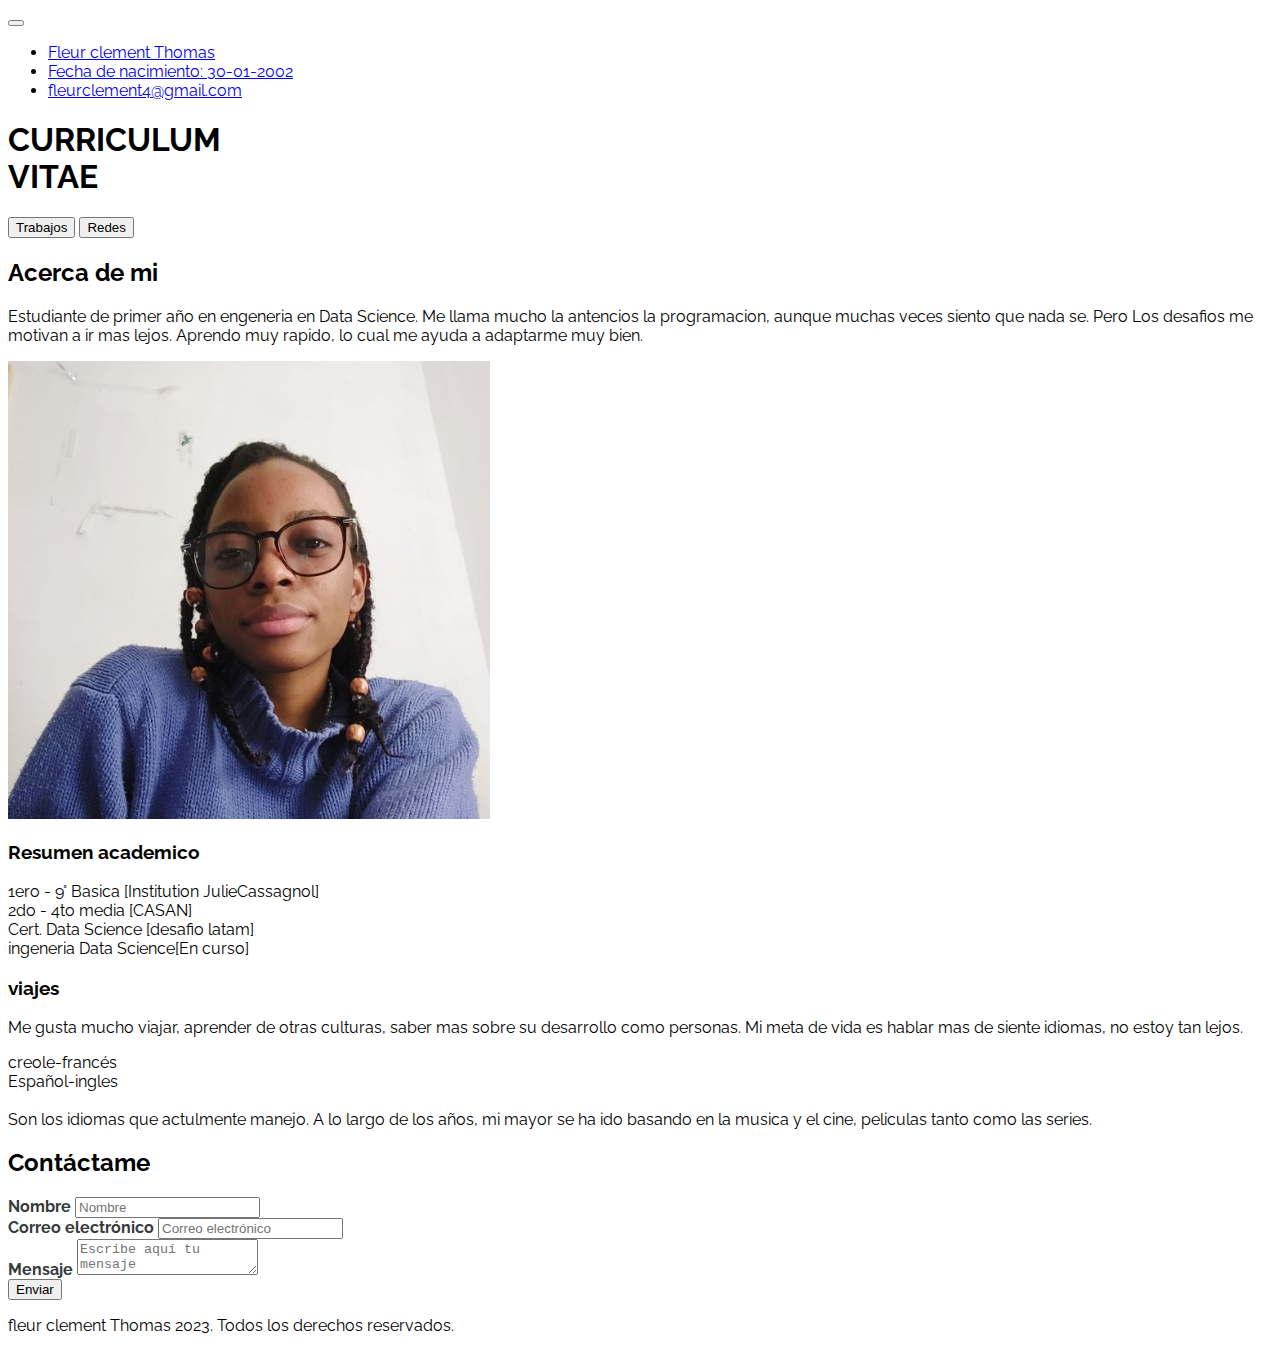
<file: index.html>
<!DOCTYPE html>
<html lang="en">

<head>
    <meta charset="UTF-8">
    <meta http-equiv="X-UA-Compatible" content="IE=edge">
    <meta name="viewport" content="width=device-width, initial-scale=1.0">
    <link rel="preconnect" href="https://fonts.googleapis.com">
    <link rel="preconnect" href="https://fonts.gstatic.com" crossorigin>
    <link href="https://fonts.googleapis.com/css2?family=Raleway:wght@400;700&display=swap" rel="stylesheet">
    <link href="https://cdn.jsdelivr.net/npm/bootstrap@5.1.3/dist/css/bootstrap.min.css" rel="stylesheet"
        integrity="sha384-1BmE4kWBq78iYhFldvKuhfTAU6auU8tT94WrHftjDbrCEXSU1oBoqyl2QvZ6jIW3" crossorigin="anonymous">
    <title>Fleur clement Thomas</title>
    <link rel="stylesheet" href="https://cdnjs.cloudflare.com/ajax/libs/font-awesome/5.9.0/css/all.min.css"
        integrity="sha512-q3eWabyZPc1XTCmF+8/LuE1ozpg5xxn7iO89yfSOd5/oKvyqLngoNGsx8jq92Y8eXJ/IRxQbEC+FGSYxtk2oiw=="
        crossorigin="anonymous" referrerpolicy="no-referrer" />
    <link rel="stylesheet" href="assets/css/estilos.css">
</head>

<body>
    <nav class="navbar navbar-expand-lg navbar-dark bg-dark fixed-top">
        <div class="container">
            <button class="navbar-toggler" type="button" data-bs-toggle="collapse"
                aria-controls="navbarSupportedContent" aria-expanded="false" aria-label="Toggle navigation">
                <span class="navbar-toggler-icon"></span>
            </button>
            <div class="collapse navbar-collapse" id="navbarSupportedContent">
                <ul class="navbar-nav ms-auto mb-2 mb-lg-0 fs-5">
                    <li class="nav-item">
                        <a class="nav-link" href="#">Fleur clement Thomas</a>
                    </li>
                    <li class="nav-item">
                        <a class="nav-link" href="#">Fecha de nacimiento: 30-01-2002</a>
                    </li>
                    <li class="nav-item">
                        <a class="nav-link" href="#">fleurclement4@gmail.com</a>
                    </li>

                </ul>

            </div>
        </div>
    </nav>

    <header id="Hero-Section" class="text-light text-end py-5 mt-5">
        <div class="container">
            <div class="ms-auto col-12 col-md-7 ">
                <h1 class="display-1 fw-bold my-5">
                    CURRICULUM <br> VITAE
                </h1>
                <div class="mb-5 pb-5">
                    <button class="btn btn-lg btn-info text-light"><a class="nav-link" href="portafolio.html"></a> Trabajos</button>
                    <button class="btn btn-lg btn-info text-light"><a class="nav-link" href="https://www.instagram.com/fleur_clement/"></a> Redes</button>
                </div>
            </div>
        </div>
    </header>


    <section id="Acerca-de-mi" class="container text-center my-5">


        <h2 class="display-3 fw-bold my-4">Acerca de mi</h2>

        <p class="my-4">
            Estudiante de primer año en engeneria en Data Science. Me llama mucho la antencios la programacion, 
            aunque muchas veces siento que nada se. Pero Los desafios me motivan a ir mas lejos. Aprendo muy rapido, 
            lo cual me ayuda a adaptarme muy bien.
        </p>


        <div class="row">
            <div class="col-12 col-md-4">
                <i class="fas fa-camera fa-3x my-3"></i>
                <img src="assets/img/WhatsApp Image 2023-12-01 at 22.31.57.jpeg" alt="">
                <p class="my-3">
                                    </p>
            </div>
            <div class="col-12 col-md-4">
                <i class="fas fa-bullhorn fa-3x my-3"></i>
                <h3 class="my-3 fw-bold">Resumen academico</h3>
                <p class="my-3"> 

                    <li>
                        1ero - 9° Basica [Institution JulieCassagnol] 
                    </li>
                    <li>
                        2do - 4to media [CASAN]
                    </li>
                    <li>
                        Cert. Data Science [desafio latam]
                    </li>
                    <li>
                        ingeneria Data Science[En curso]
                    </li>
                </p>                       

            </div>
            <div class="col-12 col-md-4">
                <i class="far fa-map fa-3x my-3"></i>
                <h3 class="my-3 fw-bold">viajes</h3>
                <p class="my-3">
                    Me gusta mucho viajar, aprender de otras
                    culturas, saber mas sobre su desarrollo como personas.
                    Mi meta de vida es hablar mas de siente idiomas,
                    no estoy tan lejos.
                    <li>creole-francés</li>
                    <li>Español-ingles</li>
                    <br>
                    Son los idiomas que actulmente manejo.
                    A lo largo de los años, mi mayor se ha ido basando en la 
                    musica y el cine, peliculas tanto como las series. 

                </p>
            </div>
        </div>
    </section>

    <section id="Contacto" class="container my-5">

        <h2 class="display-4 fw-bold text-center my-4">Contáctame</h2>

        <p class="text-center my-4 d-none d-md-block"></p>

        <form>


            <div class="form-group mb-4">
                <label class="mb-2">Nombre</label>
                <input class="form-control" placeholder="Nombre">
            </div>

            <div class="form-group mb-4">
                <label class="mb-2">Correo electrónico</label>
                <input class="form-control" placeholder="Correo electrónico" />
            </div>


            <div class="form-group">
                <label class="mb-2">Mensaje</label>
                <textarea class="form-control" placeholder="Escribe aquí tu mensaje"></textarea>
            </div>

            <div class="my-3 text-end">
                <button class="btn btn-info text-light">Enviar</button>
            </div>



        </form>

    </section>



    <footer class="bg-dark text-center text-light p-4">
        <p class="mb-0">fleur clement Thomas 2023. Todos los derechos reservados.</p>
    </footer>


    <script src="https://cdn.jsdelivr.net/npm/bootstrap@5.1.3/dist/js/bootstrap.bundle.min.js"
        integrity="sha384-ka7Sk0Gln4gmtz2MlQnikT1wXgYsOg+OMhuP+IlRH9sENBO0LRn5q+8nbTov4+1p"
        crossorigin="anonymous"></script>
</body>

</html>
</file>
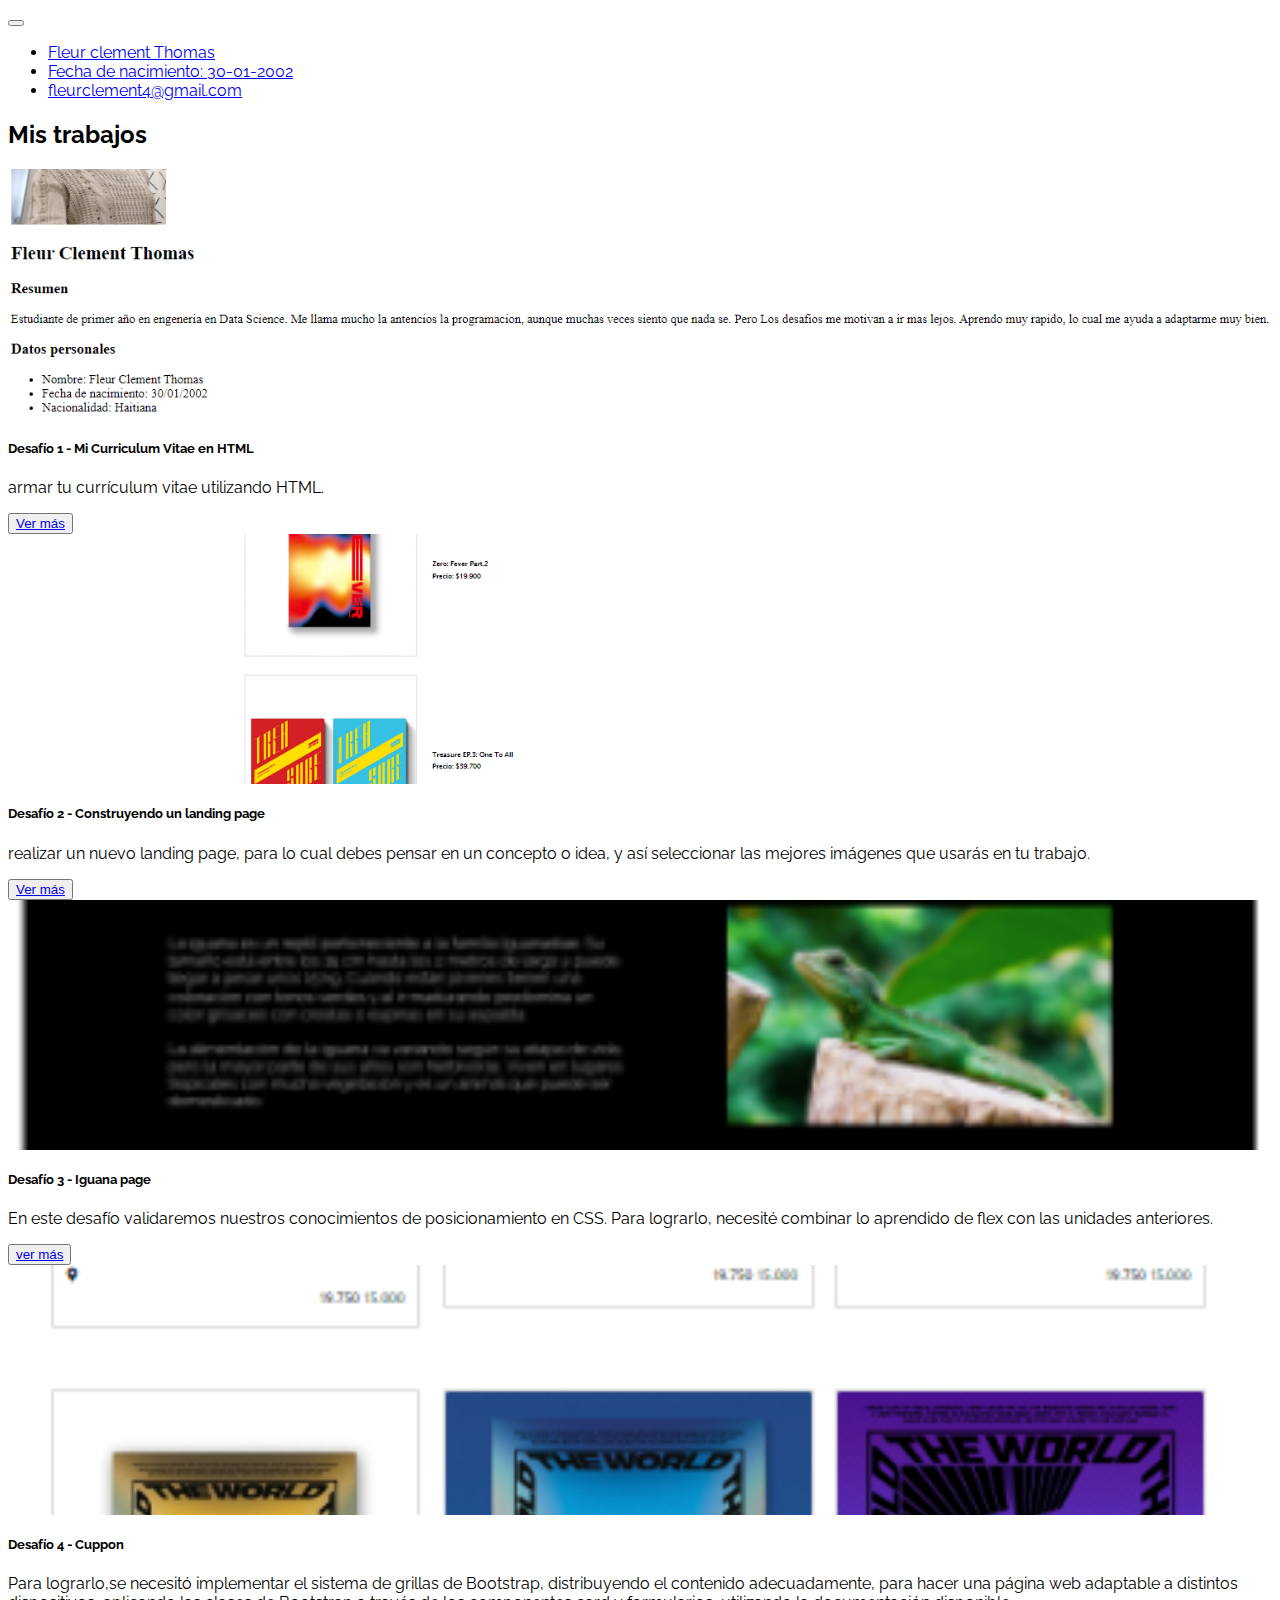
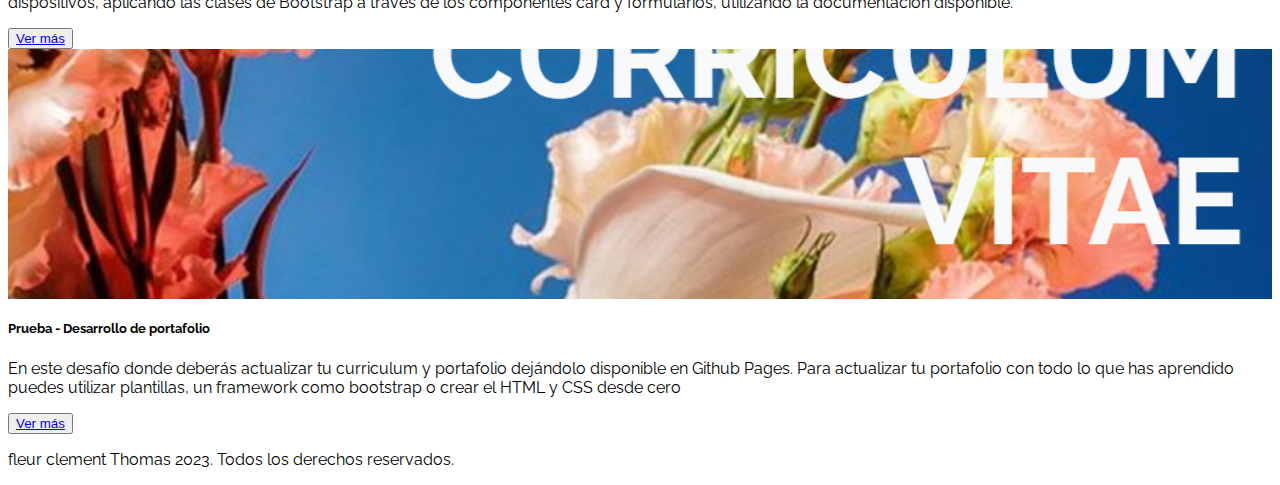
<file: portafolio.html>
<!DOCTYPE html>
<html lang="en">

<head>
    <meta charset="UTF-8">
    <meta http-equiv="X-UA-Compatible" content="IE=edge">
    <meta name="viewport" content="width=device-width, initial-scale=1.0">
    <link rel="preconnect" href="https://fonts.googleapis.com">
    <link rel="preconnect" href="https://fonts.gstatic.com" crossorigin>
    <link href="https://fonts.googleapis.com/css2?family=Raleway:wght@400;700&display=swap" rel="stylesheet">
    <link href="https://cdn.jsdelivr.net/npm/bootstrap@5.1.3/dist/css/bootstrap.min.css" rel="stylesheet"
        integrity="sha384-1BmE4kWBq78iYhFldvKuhfTAU6auU8tT94WrHftjDbrCEXSU1oBoqyl2QvZ6jIW3" crossorigin="anonymous">
    <title> Portafolio Fleur</title>
    <link rel="stylesheet" href="https://cdnjs.cloudflare.com/ajax/libs/font-awesome/5.9.0/css/all.min.css"
        integrity="sha512-q3eWabyZPc1XTCmF+8/LuE1ozpg5xxn7iO89yfSOd5/oKvyqLngoNGsx8jq92Y8eXJ/IRxQbEC+FGSYxtk2oiw=="
        crossorigin="anonymous" referrerpolicy="no-referrer" />
    <link rel="stylesheet" href="assets/css/estilos.css">
</head>

<body>
    <nav class="navbar navbar-expand-lg navbar-dark bg-dark fixed-top">
        <div class="container">

            <button class="navbar-toggler" type="button" data-bs-toggle="collapse"
                aria-controls="navbarSupportedContent" aria-expanded="false" aria-label="Toggle navigation">
                <span class="navbar-toggler-icon"></span>
            </button>
            <div class="collapse navbar-collapse" id="navbarSupportedContent">
                <ul class="navbar-nav ms-auto mb-2 mb-lg-0 fs-5">
                    <li class="nav-item">
                        <a class="nav-link" href="#">Fleur clement Thomas</a>
                    </li>
                    <li class="nav-item">
                        <a class="nav-link" href="#">Fecha de nacimiento: 30-01-2002</a>
                    </li>
                    <li class="nav-item">
                        <a class="nav-link" href="#">fleurclement4@gmail.com</a>
                    </li>

                </ul>

            </div>
        </div>
    </nav>    
    

<section id="Mis-trabajos" class="my-5 p-5 bg-info">

    <h2 class="display-4 fw-bold text-center text-light mb-3">Mis trabajos</h2>

    <div class="row">
        <div class="col-md-4 col-sm-4 py-2">
            <div class="card">
                <div class="image-top" style="background-image: url(assets/img/cv.png)"></div>
                <div class="card-body">
                    <h5 class="card-title fw-bold">Desafío 1 - Mi Curriculum Vitae en HTML</h5>
                    <p class="card-text">
                        armar tu currículum vitae utilizando HTML.
                    </p>
                    <button type="button" class="btn btn-outline-info">
                        <a href="assets/html/mi_CV_html/cv.html">Ver más</a>
                    </button>
                </div>
            </div>
        </div>
        <div class="col-12 col-sm-4 py-2">
            <div class="card">
                <div class="image-top" style="background-image: url(assets/img/kpopstore.png)"></div>
                <div class="card-body">
                    <h5 class="card-title fw-bold">Desafío 2 - Construyendo un landing page
                    </h5>
                    <p class="card-text">
                        realizar un nuevo landing page, para lo cual debes pensar en un
                        concepto o idea, y así seleccionar las mejores imágenes que usarás en tu trabajo.
                    </p>
                    <button type="button" class="btn btn-outline-info">
                        <a href="assets/html/Desafio_2/k-popstore.html">Ver más</a>
                    </button>
                </div>
            </div>
        </div>
        <div class="col-12 col-sm-4 py-2">
            <div class="card">
                <div class="image-top" style="background-image: url(assets/img/iguana.png)"></div>
                <div class="card-body">
                    <h5 class="card-title fw-bold">Desafío 3 - Iguana page
                    </h5>
                    <p class="card-text">
                        En este desafío validaremos nuestros conocimientos de posicionamiento en CSS. Para
                        lograrlo, necesité combinar lo aprendido de flex con las unidades anteriores.
                        
                    </p>
                    <button type="button" class="btn btn-outline-info">
                        <a href="assets/html/desafio_3/index_iguana.html">ver más</a>
                    </button>
                </div>
            </div>
        </div>
        <div class="col-12 col-sm-4 py-2">
            <div class="card">
                <div class="image-top" style="background-image: url(assets/img/cuppon.png)"></div>
                <div class="card-body">
                    <h5 class="card-title fw-bold">Desafío 4 - Cuppon</h5>
                    <p class="card-text">
                        Para lograrlo,se necesitó implementar el sistema de grillas de Bootstrap, distribuyendo el contenido
                        adecuadamente, para hacer una página web adaptable a distintos dispositivos, aplicando las
                        clases de Bootstrap a través de los componentes card y formularios, utilizando la
                        documentación disponible.
                    </p>
                    <button type="button" class="btn btn-outline-info">
                        <a href="assets/html/desafio_4/cuppon.html"> Ver más</a>
                    </button>
                </div>
            </div>
        </div>
        <div class="col-12 col-sm-4 py-2">
            <div class="card">
                <div class="image-top" style="background-image: url(assets/img/exam.png)"></div>
                <div class="card-body">
                    <h5 class="card-title fw-bold">Prueba - Desarrollo de portafolio
                    </h5>
                    <p class="card-text">
                        En este desafío donde deberás actualizar tu curriculum y portafolio dejándolo disponible en
                        Github Pages. Para actualizar tu portafolio con todo lo que has aprendido puedes utilizar plantillas, un
                        framework como bootstrap o crear el HTML y CSS desde cero
                    </p>
                    <button type="button" class="btn btn-outline-info">
                        <a href="index.html"> Ver más</a>
                    </button>
                </div>
            </div>
        </div>        

    </div>

</section>
<footer class="bg-dark text-center text-light p-4">
    <p class="mb-0">fleur clement Thomas 2023. Todos los derechos reservados.</p>
</footer>

</body>
</html>
</file>
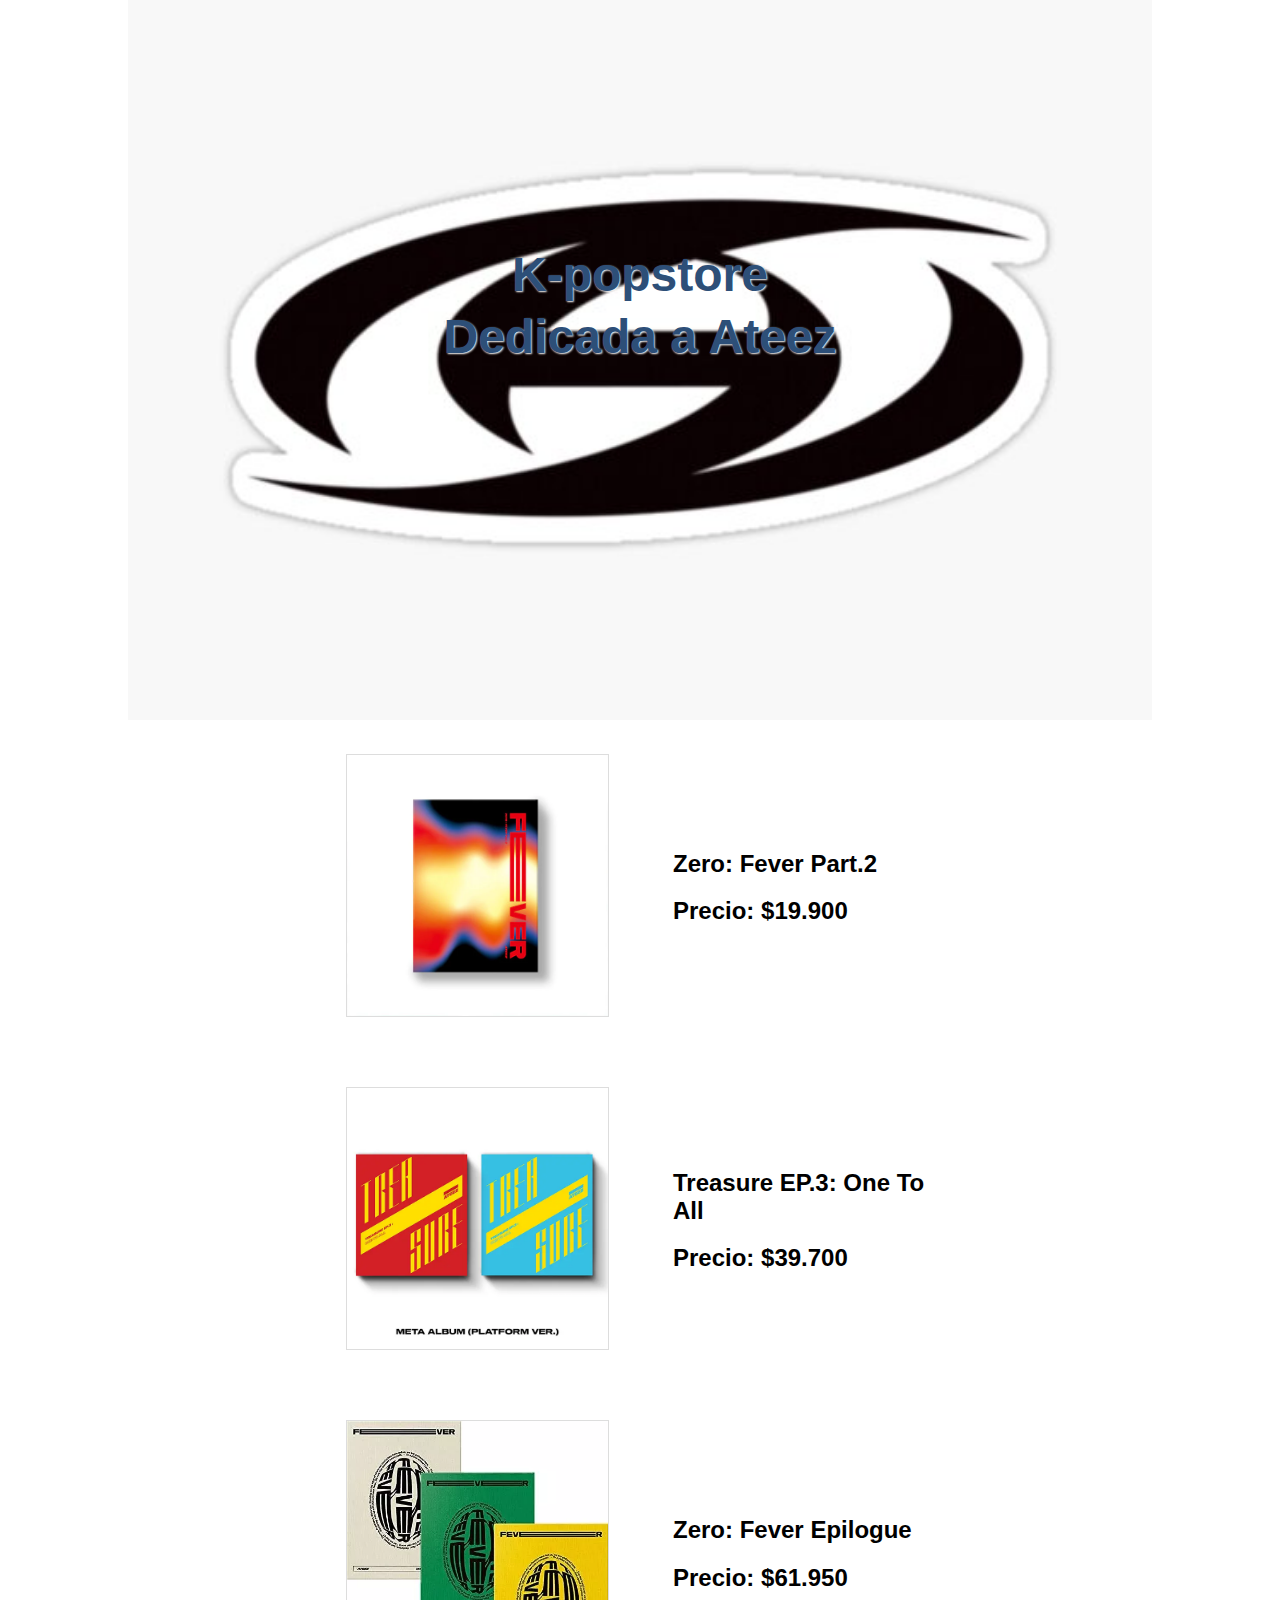
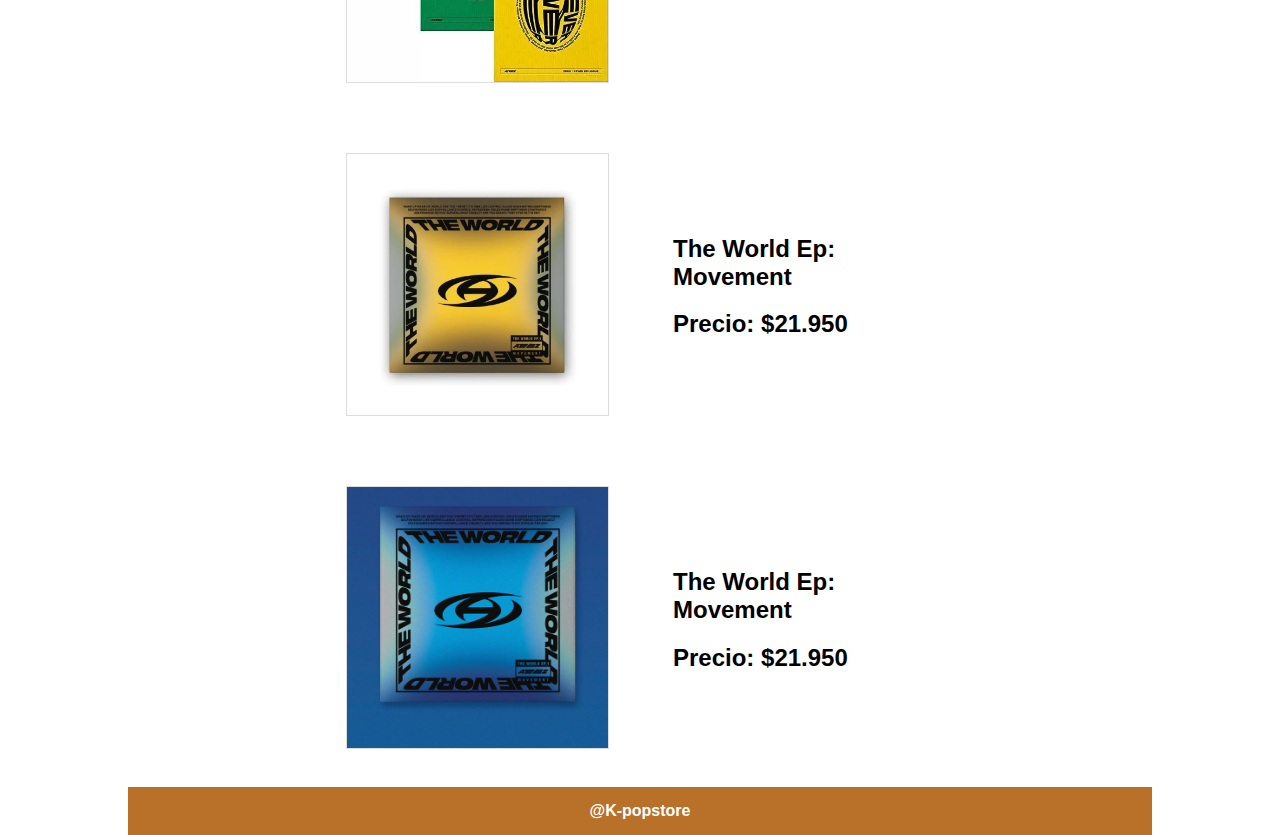
<file: assets/html/Desafio_2/k-popstore.html>
<!DOCTYPE html>
<html lang="en">
    <head>
        <meta charset="UTF-8">
        <meta http-equiv="X-UA-Compatible" content="IE=edge">
        <meta name="viewport" content="width=device-width, initial-scale=1.0">
        <title>DecoPlantas</title>
        <link rel="stylesheet" href="assets/css/normalize.css">
        <link rel="stylesheet" href="assets/css/style.css">
        <style>
            body{
            width: 80%;
            margin: auto;
            }
        </style>
    </head>

    <body>
       <!-- header  -->
        <div class="header">
                <h1>K-popstore</h1>
                <h1>Dedicada a Ateez</p>

        </div>
        <!--en la parte pproduct estaremos desarrolando en cuerpo de la "pagina" lo cual a traves de "tables" estare monstrando 
        productos y precios -->
        <div class="products">
            <div class="products">
                <table>

                    <tr>
                        <td>
                        <img src="assets/imgs/album_1.webp" alt="" />
                        </td>
                        <td>
                            <h2>Zero: Fever Part.2</h2>
                            <h2>Precio: $19.900</h2>
                        </td>
                    </tr>
                    <tr>
                        <td>
                            <img src="assets/imgs/album_2.webp" alt="" />
                        </td>
                        <td>
                            <h2>Treasure EP.3: One To All</h2>
                            <h2>Precio: $39.700</h2>
                        </td>
                    </tr>
                    <tr>
                        <td>
                            <img src="assets/imgs/album_3.webp" alt="" />
                        </td>
                        <td>
                            <h2>Zero: Fever Epilogue</h2>
                            <h2>Precio: $61.950</h2>
                        </td>
                    </tr>
                    <tr>
                        <td>
                            <img src="assets/imgs/album_4.webp" alt="" />
                        </td>
                        <td>
                            <h2>The World Ep: Movement</h2>
                            <h2>Precio: $21.950</h2>
                        </td>
                    </tr>
                    <tr>
                        <td>
                            <img src="assets/imgs/album_5.webp" alt="" />
                        </td>
                        <td>
                            <h2>The World Ep: Movement</h2>
                            <h2>Precio: $21.950</h2>
                        </td>
                    </tr>
                </table>
            </div>
        <!--Footer-->        
        </div>
        <div class="footer">@K-popstore</div>

    
    </body>
</html>
</file>
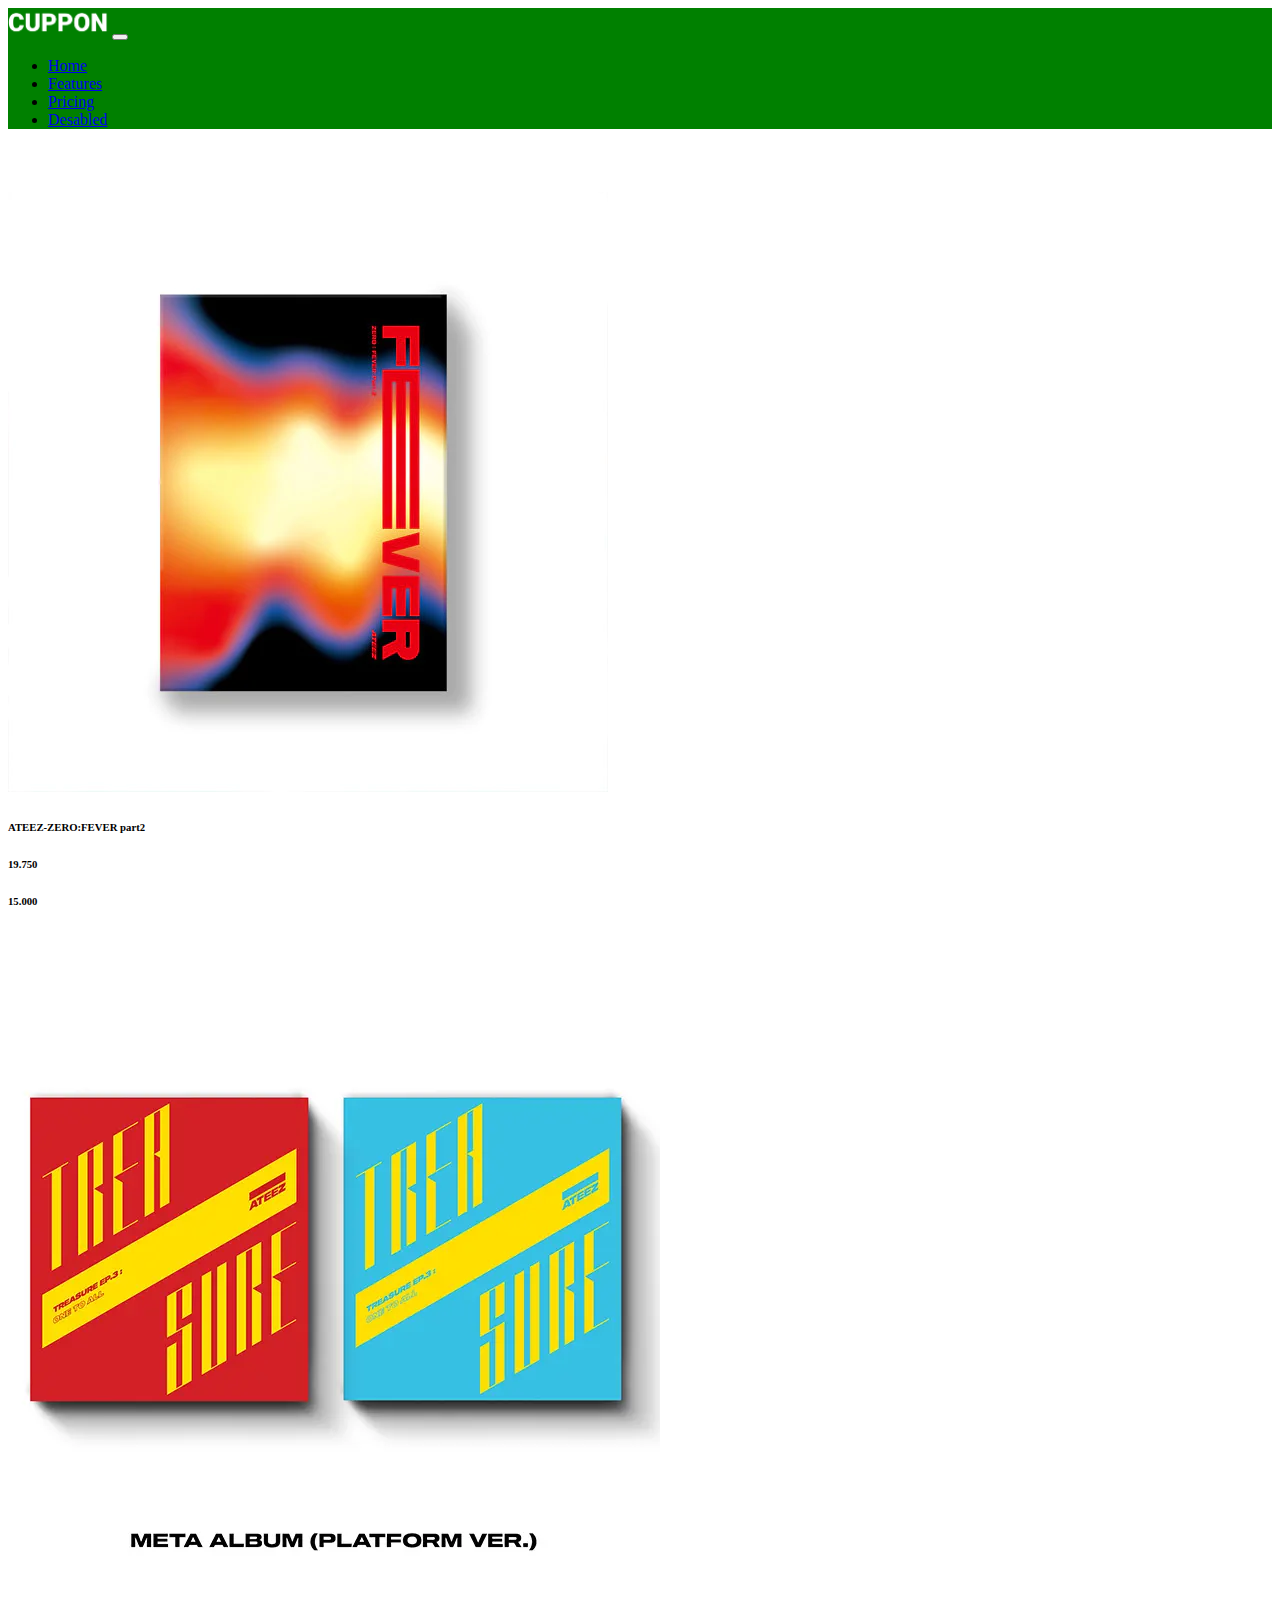
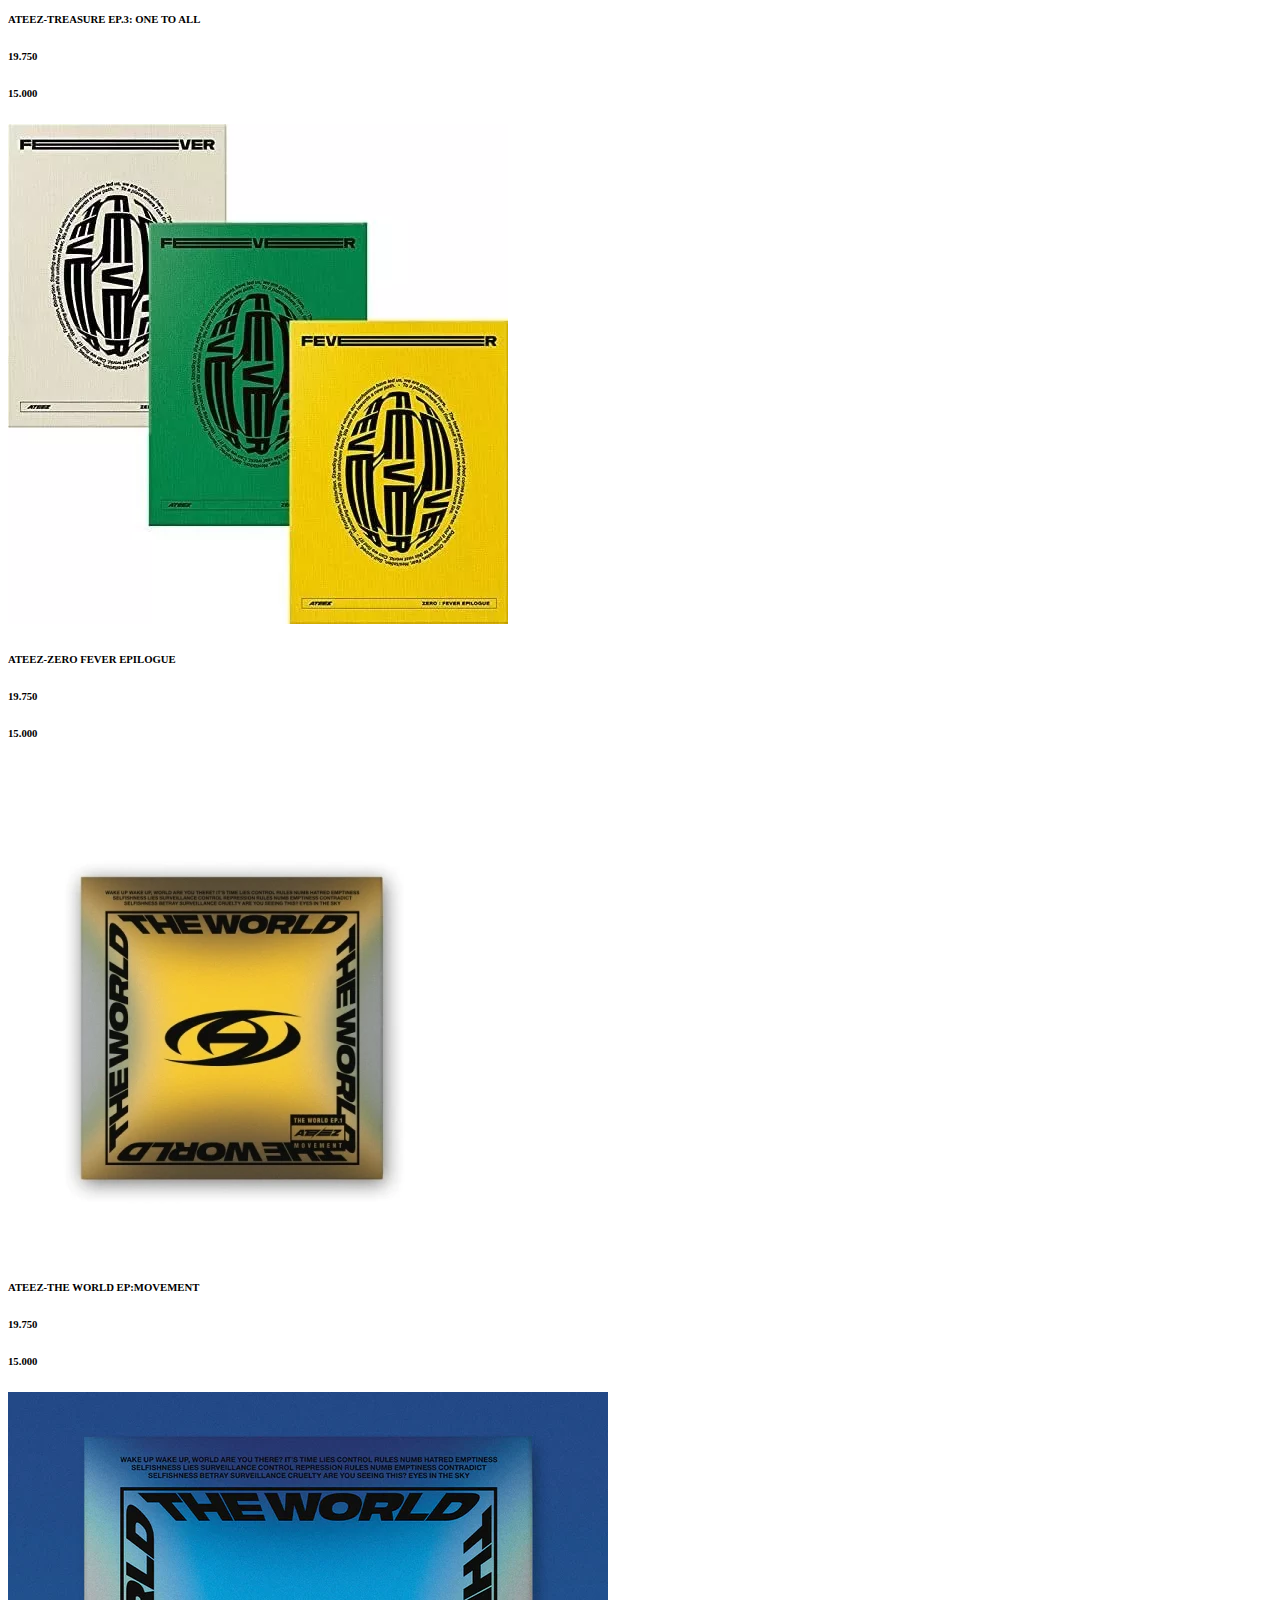
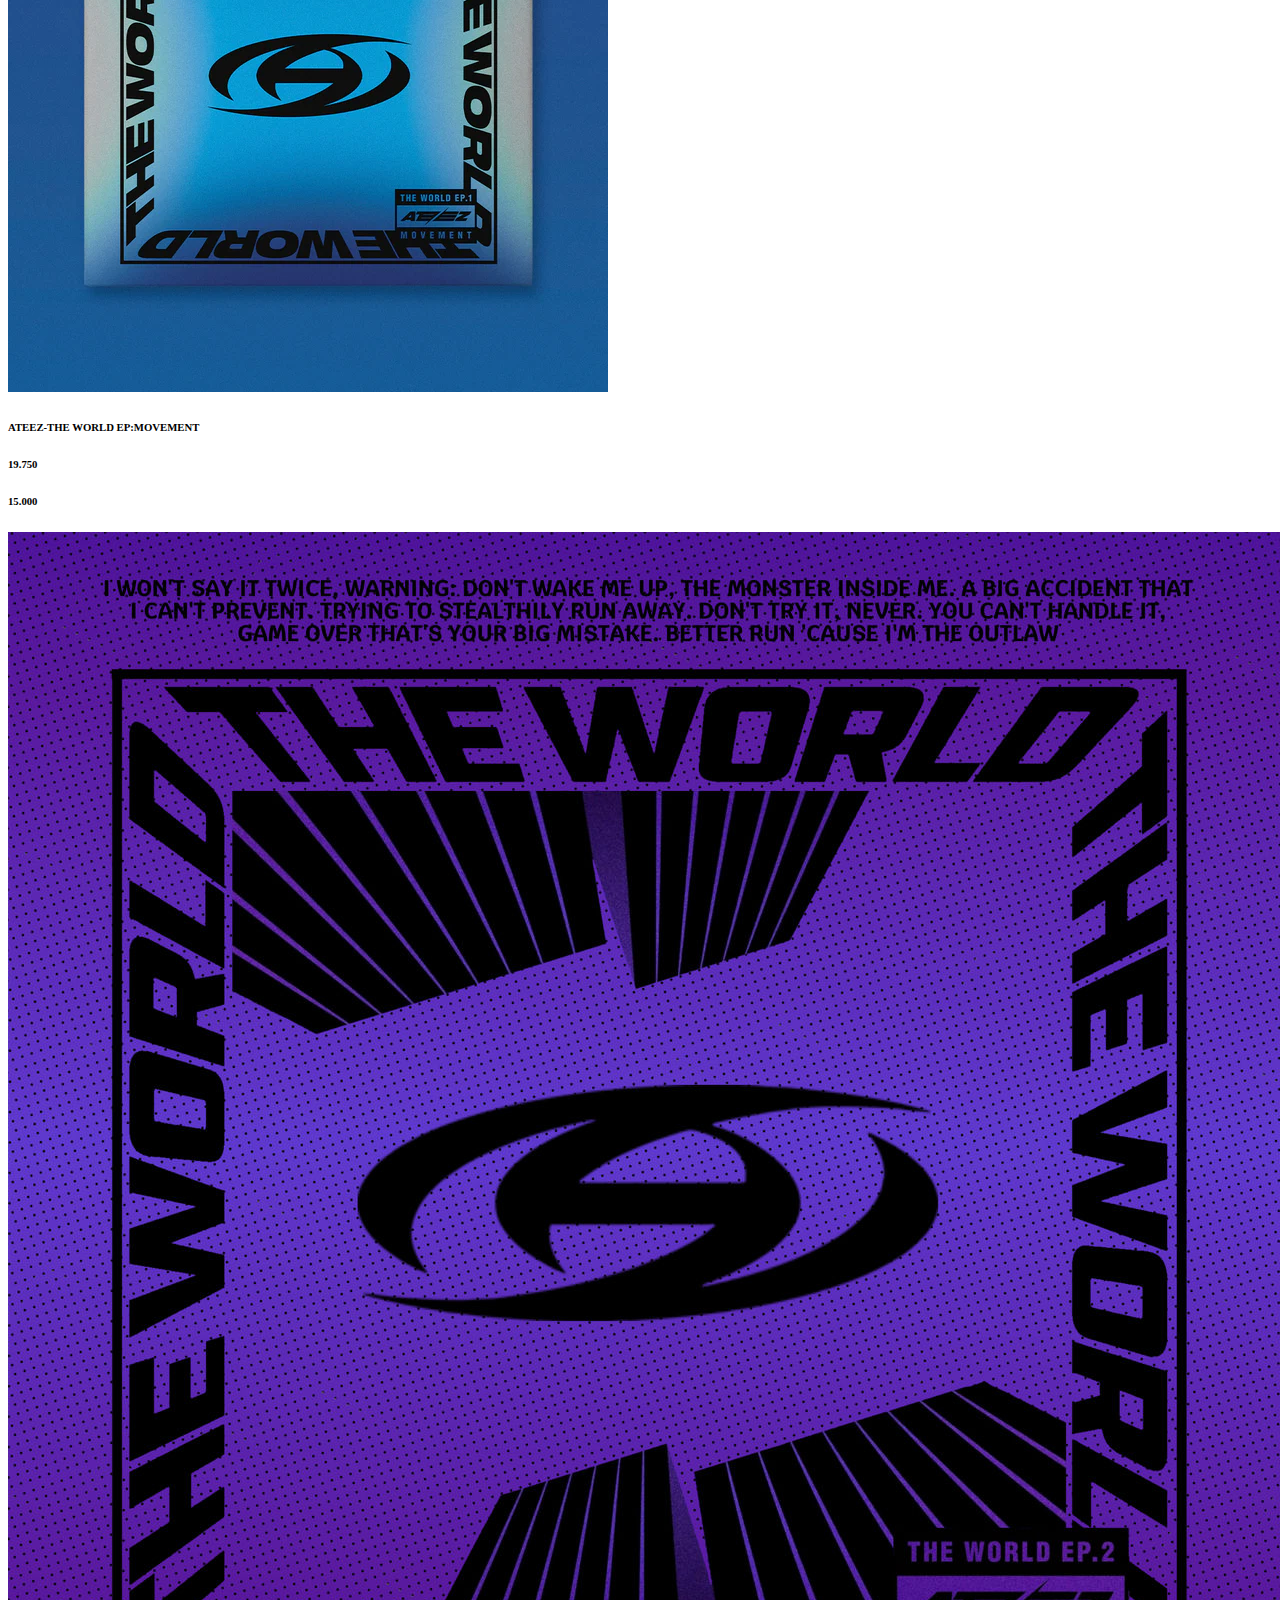
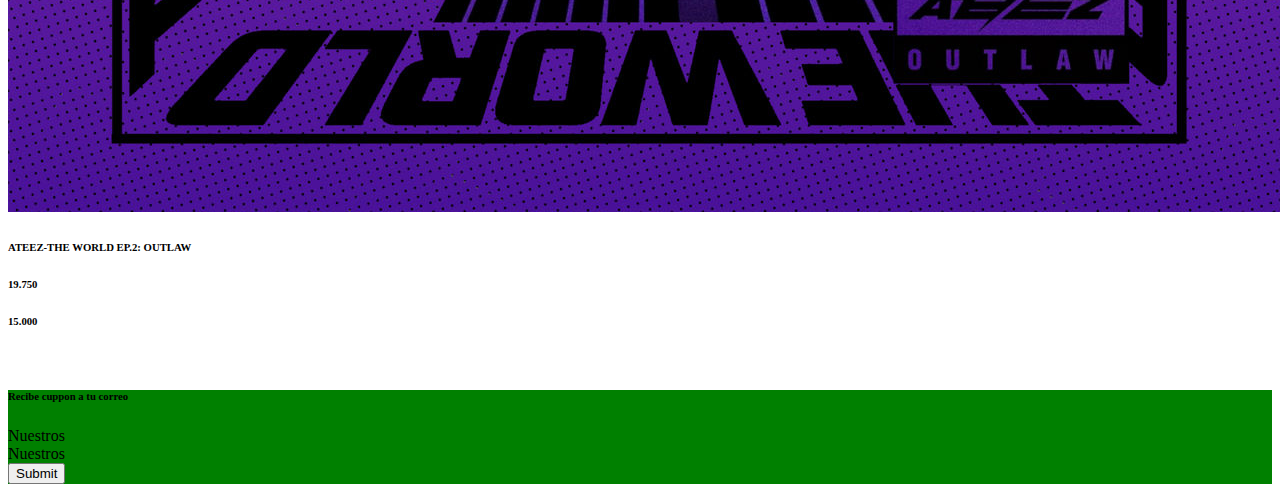
<file: assets/html/desafio_4/cuppon.html>
<!doctype html>
<html lang="en">

<head>
    <!-- Required meta tags -->
    <meta charset="utf-8">
    <meta name="viewport" content="width=device-width, initial-scale=1">

    <!-- Bootstrap CSS -->
    <link href="https://cdn.jsdelivr.net/npm/bootstrap@5.1.3/dist/css/bootstrap.min.css" rel="stylesheet"
        integrity="sha384-1BmE4kWBq78iYhFldvKuhfTAU6auU8tT94WrHftjDbrCEXSU1oBoqyl2QvZ6jIW3" crossorigin="anonymous">
    <link rel="stylesheet" href="./assets/css/style.css">
    <link rel="stylesheet" href="https://cdnjs.cloudflare.com/ajax/libs/font-awesome/6.4.2/css/all.min.css"
        integrity="sha512-z3gLpd7yknf1YoNbCzqRKc4qyor8gaKU1qmn+CShxbuBusANI9QpRohGBreCFkKxLhei6S9CQXFEbbKuqLg0DA=="
        crossorigin="anonymous" referrerpolicy="no-referrer" />
    <title>cuppon</title>
    <style>
        h1{
            font-family: 'roboto';
        }
    </style>
    <link rel="stylesheet" href="https://cdnjs.cloudflare.com/ajax/libs/font-awesome/6.4.2/css/all.min.css" integrity="sha512-z3gLpd7yknf1YoNbCzqRKc4qyor8gaKU1qmn+CShxbuBusANI9QpRohGBreCFkKxLhei6S9CQXFEbbKuqLg0DA==" crossorigin="anonymous" referrerpolicy="no-referrer" /></head>
    <body>
        <nav class="navbar navbar-expand-lg navbar-light">
            <div class="container">
                <a class="navbar-brand" href="#"><img src="./assets/imgs/logo-white.png" width="100" alt=""></a>
                <button class="navbar-toggler" type="button" data-bs-toggle="collapse"
                    data-bs-target="#navbarSupportedContent" aria-controls="navbarSupportedContent" aria-expanded="false"
                    aria-label="Toggle navigation">
                    <span class="navbar-toggler-icon"></span>
                </button>
                <div class="collapse navbar-collapse" id="navbarSupportedContent">
                    <ul class="navbar-nav ms-auto mb-2 mb-lg-0 ">
                        <li class="nav-item">
                            <a class="nav-link active text-white" aria-current="page" href="#">Home</a>
                        </li>
                        <li class="nav-item">
                            <a class="nav-link active " aria-current="page" href="#">Features</a>
                        </li>
                        <li class="nav-item">
                            <a class="nav-link active text-white" aria-current="page" href="#">Pricing</a>
                        </li>
                        <li class="nav-item">
                            <a class="nav-link active text-white" aria-current="page" href="#">Desabled</a>
                        </li>
                    </ul>
                </div>
            </div>
        </nav>

        <section>
           <!-- <h1 class="text-center mt-2 text-secondary">Productos</h1>-->
            <div class="container">
                <div class="row">
                    <!-- Tarjeta -->
                    <div class="col-md-4 col-sm-12 ">
                        <div class="card">
                            <img src="./assets/imgs/album_1.webp" class="card-img-top" alt="...">
                            <div class="card-body">
                                <h6 class="card-title">ATEEZ-ZERO:FEVER part2</h6>
                                <p class="card-text"></p>
                                <i class="fa-solid fa-location-dot"></i>                                <div class="d-flex justify-content-end">                                    
                                    <h6 class="me-1">19.750</h6>
                                   <h6 class="text-success">15.000</h6>
                                </div>
                            </div>
                        </div>
                    </div>
    
                    <!-- Tarjeta -->
                    <div class="col-md-4 col-sm-12 ">
                        <div class="card">
                            <img src="./assets/imgs/album_2.webp" class="card-img-top" alt="...">
                            <div class="card-body">
                                <h6 class="card-title">ATEEZ-TREASURE EP.3: ONE TO ALL</h6>
                                <p class="card-text"></p>
                                <div class="d-flex justify-content-end">                                    
                                    <h6 class="me-1">19.750</h6>
                                   <h6 class="text-success">15.000</h6>
                                </div>
                            </div>
                        </div>
                    </div>
                    <!-- Tarjeta -->
                    <div class="col-md-4 col-sm-12 ">
                        <div class="card">
                            <img src="./assets/imgs/album_3.webp" class="card-img-top" alt="...">
                            <div class="card-body">
                                <h6 class="card-title">ATEEZ-ZERO FEVER EPILOGUE</h6>
                                <p class="card-text"></p>
                                <div class="d-flex justify-content-end">                                    
                                    <h6 class="me-1">19.750</h6>
                                   <h6 class="text-success">15.000</h6>
                                </div>
                            </div>
                        </div>
    
                    </div>                 
                   
                    
                </div>
                <div class="row">
                    <!-- Tarjeta -->
                    <div class="col-md-4 col-sm-12 ">
                        <div class="card">
                            <img src="./assets/imgs/album_4.webp" class="card-img-top" alt="...">
                            <div class="card-body">
                                <h6 class="card-title">ATEEZ-THE WORLD EP:MOVEMENT</h6>
                                <p class="card-text"></p>
                                <div class="d-flex justify-content-end">                                    
                                    <h6 class="me-1">19.750</h6>
                                   <h6 class="text-success">15.000</h6>
                                </div>
                            </div>
                        </div>
                    </div>
    
                    <!-- Tarjeta -->
                    <div class="col-md-4 col-sm-12 ">
                        <div class="card">
                            <img src="./assets/imgs/album_5.webp" class="card-img-top" alt="...">
                            <div class="card-body">
                                <h6 class="card-title">ATEEZ-THE WORLD EP:MOVEMENT</h6>
                                <p class="card-text"></p>
                                <div class="d-flex justify-content-end">                                    
                                    <h6 class="me-1">19.750</h6>
                                   <h6 class="text-success">15.000</h6>
                                </div>
                            </div>
                        </div>
                    </div>
                    <!-- Tarjeta -->
                    <div class="col-md-4 col-sm-12 ">
                        <div class="card">
                            <img src="./assets/imgs/album_6.jpg" class="card-img-top" alt="...">
                            <div class="card-body">
                                <h6 class="card-title">ATEEZ-THE WORLD EP.2: OUTLAW</h6>
                                <p class="card-text"></p>
                                <div class="d-flex justify-content-end">                                    
                                    <h6 class="me-1">19.750</h6>
                                   <h6 class="text-success">15.000</h6>
                                </div>
                            </div>
                        </div>
    
                    </div>                 
                </div>
            </div>
        </section>

        <footer >
            <div class="container">
                <div class="row">
                    <h6 class="text-center text-white mt-2">Recibe cuppon a tu correo</h6>
                    <div class="col-sm-12 bg-light"> Nuestros</div>
                    <div class="col-sm-12 bg-light ms-auto mt-2 mb-2"> Nuestros</div>
                    <div class="col-auto my-1">
                        <button type="submit" class="btn btn-primary bg-light text-black position-absolute "> Submit</button>
                    </div>
            </div>
        </footer>
        


    </body>
</html>
</file>
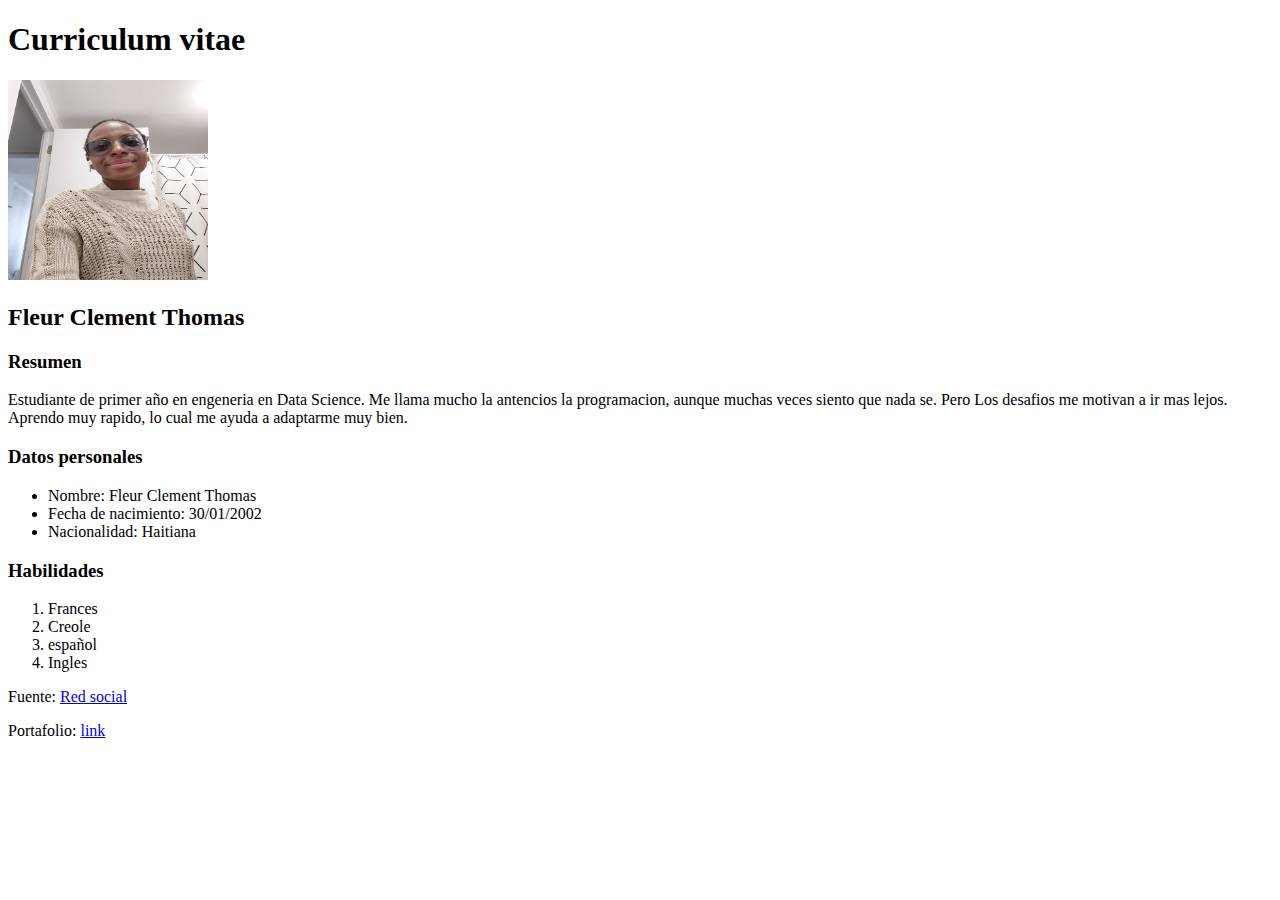
<file: assets/html/mi_CV_html/cv.html>
<!DOCTYPE html>
<html lang="en">
  <head>

    <meta charset="UTF-8">
    <meta http-equiv="X-UA-Compatible" content="IE=edge">
    <meta name="viewport" content="width=device-width, initial-scale=1.0">
    <title>Mi Curriculum vitae</title>
  </head>

  <body>

    <!--encabezado principal-->
    <h1>Curriculum vitae</h1>

    <!--encabezado principal-->
    <img src="./assets/20230920_101806.jpg" width="200px" height="200" />

    <!--Nombre-->
    <h2>Fleur Clement Thomas</h2>

    <!--resumen-->
    <h3>Resumen</h3>
    <p>Estudiante de primer año en engeneria en Data Science. Me llama mucho la antencios la programacion, 
      aunque muchas veces siento que nada se. Pero Los desafios me motivan a ir mas lejos. Aprendo muy rapido, 
      lo cual me ayuda a adaptarme muy bien. </p>

    <!--lista desordenada de mis datos personales-->
    <h3>Datos personales</h3>
    <ul>
      <li>Nombre: Fleur Clement Thomas</li>
      <li>Fecha de nacimiento: 30/01/2002</li>
      <li>Nacionalidad: Haitiana</li>      
    </ul>

    <!-- lista ordenada des mis habilidades -->
    <h3>Habilidades</h3>
    <ol>
      <li>Frances</li>
      <li>Creole</li>
      <li>español</li>
      <li>Ingles</li>
    </ol>

    <!--insertar url de red social-->
    <p>
      Fuente:
      <a href="https://www.instagram.com/fleur_clement/">
        Red social</a
      >
    </p>

    <!--Dirección al portafolio-->
    <p>Portafolio: 
      <a href="portafolio.html"> link </a>
    </p>



  </body>
</html>
</file>
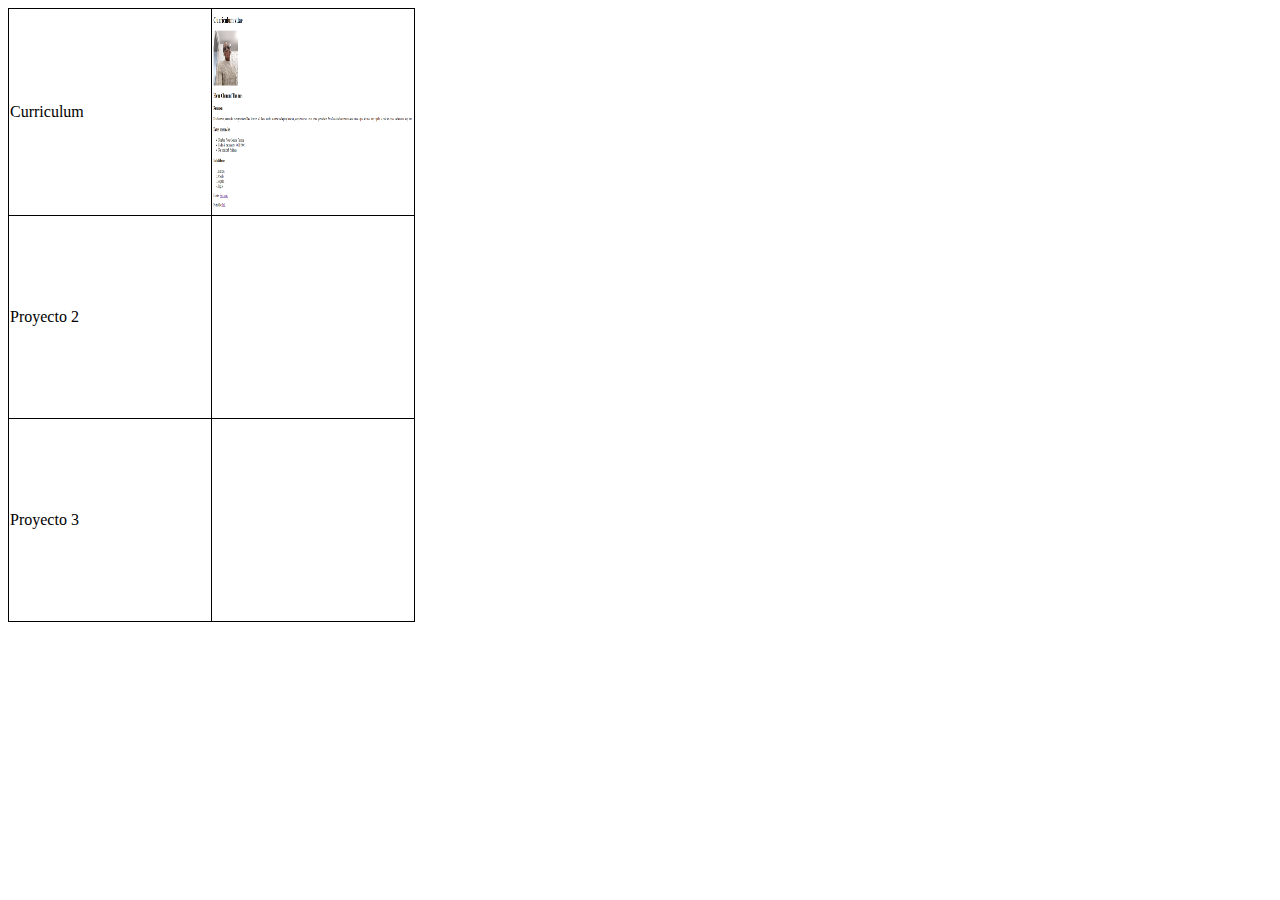
<file: assets/html/mi_CV_html/portafolio.html>
<!DOCTYPE html>
<html lang="en">
    <head>

        <meta charset="UTF-8">
        <meta http-equiv="X-UA-Compatible" content="IE=edge">
        <meta name="viewport" content="width=device-width, initial-scale=1.0">
        <title>Portafolio</title>
    </head>
    <body> 
        
        <table style="border: 1px solid black; border-collapse: collapse;">
            <tr style="border: 1px solid black; border-collapse: collapse;">
                <td width="200" height="200" style="border: 1px solid black; border-collapse: collapse;" >Curriculum </td>
                <td style="border: 1px solid black; border-collapse: collapse;"><img src="./assets/Captura de pantalla 2023-10-28 171035.png" width="200px" height="200" /></td>
            </tr>
            <tr style="border: 1px solid black; border-collapse: collapse;">
                <td width="200" height="200" style="border: 1px solid black; border-collapse: collapse;">Proyecto 2</td>
            </tr>
            <tr style="border: 1px solid black; border-collapse: collapse;">
                <td width="200" height="200" style="border: 1px solid black; border-collapse: collapse;">Proyecto 3</td>
            </tr>
        </table>
    
    </body>
</html>
</file>
<file: assets/css/estilos.css>
body {
  font-family: "Raleway", sans-serif;
}

/* Hero Section */

#Hero-Section {
  background-image: url("https://media.lesechos.com/api/v1/images/view/64db24d5c69a48072b0b04ea/1280x720/352411-rose-pivoine-muguet-l-eclatante-renaissance-de-la-fleur-francaise-rose-pivoine-muguet-leclatante-renaissance-de-la-fleur-francaise-web-tete-090835613980-2541150.jpg");
  background-repeat: no-repeat;
  width: 100%;
  background-size: cover;
  background-position: left;
}

/* Mis trabajos */

#Mis-trabajos .image-top {
  height: 250px;
  background-repeat: no-repeat;
  background-size: cover;
  background-position: center;
}

/* Contacto */

#Contacto form label {
  font-weight: 700;
  color: #373a3c;
}

@media (max-width: 768px) {
  #Contacto form label {
    font-weight: 400;
  }

  .navbar-brand{
    width: 100px;
  }

}
</file>
<file: assets/html/Desafio_2/assets/css/style.css>
body{
  font-family: 'Lucida Sans', 'Lucida Sans Regular', 'Lucida Grande', 'Lucida Sans Unicode', Geneva, Verdana, sans-serif;
}

.header {
  height: 10em;
  padding: 10em;
  font-size: 1.5em;
  color: rgb(45, 79, 120);
  text-align: center;
  text-shadow:1px 1px 2px white;
  background-image: url("../imgs/fondo.jpg");
  background-size: cover;
  background-position: center;
  }
  
.header h1{
  margin: 7px;
  font-weight: 600;
  
}

.products {
  width: 80%;
  margin: auto;
  }
.products td {
  width: 50%;
  padding: 2em;
  }
.products img {
  width: 100%;
  border: solid 1px #ddd;
  }  

.footer{
  height: 3em;
  line-height: 3em;
  background-color: rgb(185, 112, 41);
  color: white;
  text-align: center;
  font-weight: 900;
}
</file>
<file: assets/html/desafio_4/assets/css/style.css>
body{
    font-family: roboto, ;
}

nav,footer{
    background-color: green;
}

.row{
    margin-top: 5%;
}

.img{
    width: 100px;
    height: 100px;
}
.img-log{
    width: 100px;
    height: 100px;
}

#pay{
    height: 300px;
}
</file>
